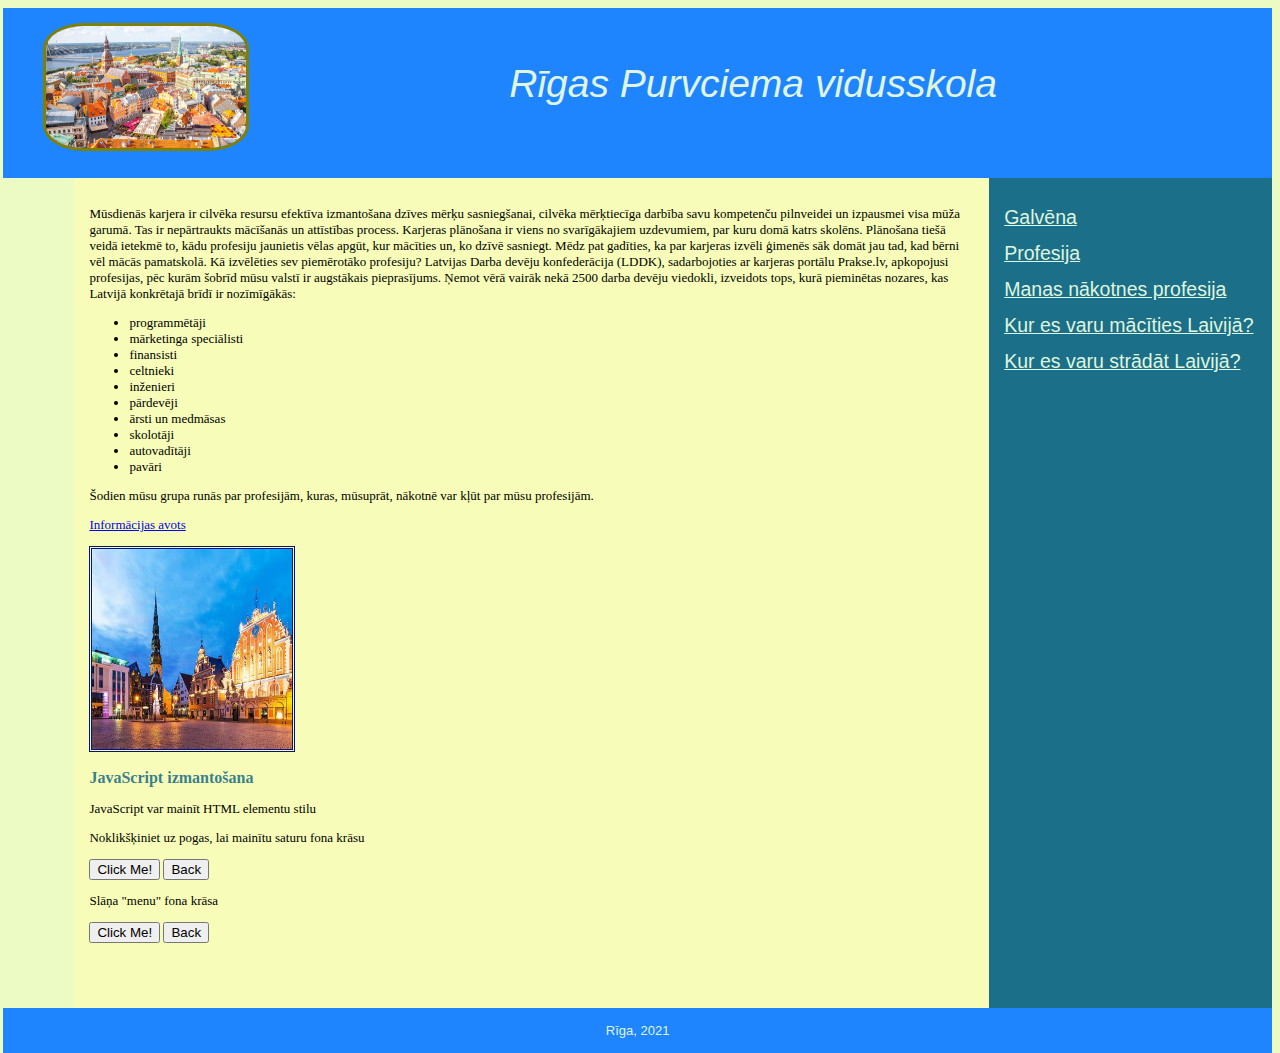
<file: index.html>
<!-- Mājas lapas dizains. Оформление сайта:background-color- цвет фона, font- шрифт... 
https://www.w3schools.com/html/default.asp-->
<!DOCTYPE html>
<html>
  <head>
    <meta charset="utf-8">
    <meta name="viewport" content="width=device-width">
    <title>repl.it</title>
    <link href="style.css" rel="stylesheet" type="text/css" />
  

<script>
function krasa1(){
  document.getElementById('menu').style.background='#6495ED';
}
</script>
<script>
function krasa2(){
  document.getElementById('menu').style.background='#808000';
}

</script>
<script>
function displayDate() {
  document.getElementById("demo").innerHTML = Date();
}
</script>
<script>
function myFunction() {
    document.getElementById("demo").innerHTML="Paragraph changed.";
}

</script>
  </head>
  <body>
    <div class="header">
     <img src="riga.jpg" width="200px">
     <p>Rīgas Purvciema vidusskola</p>
     
    </div>
    <div id="menu">

      <p><a href="index.html">Galvēna</a></p>
      <p><a href="profesija.html">Profesija</a></p>
      <p><a href="mprof.html">Manas nākotnes profesija</a></p>
      <p><a href="macibas.html">Kur es varu mācīties Laivijā?</a></p>
      <p><a href="stradat.html">Kur es varu strādāt Laivijā?</a></p>

    </div>
    <div id="content">
   <p>Mūsdienās karjera ir cilvēka resursu efektīva izmantošana dzīves mērķu sasniegšanai, cilvēka 
mērķtiecīga darbība savu kompetenču pilnveidei un izpausmei visa mūža garumā. Tas ir nepārtraukts 
mācīšanās un attīstības process.  Karjeras plānošana ir viens no svarīgākajiem uzdevumiem, par kuru  domā katrs skolēns. Plānošana tiešā veidā ietekmē to, kādu profesiju jaunietis vēlas apgūt, kur mācīties un, ko dzīvē sasniegt. Mēdz pat gadīties, ka par karjeras izvēli ģimenēs sāk domāt jau tad, kad bērni vēl mācās pamatskolā. Kā izvēlēties sev piemērotāko profesiju? 
     Latvijas Darba devēju konfederācija (LDDK), sadarbojoties ar karjeras portālu Prakse.lv,  apkopojusi profesijas, pēc kurām šobrīd mūsu valstī ir augstākais pieprasījums. Ņemot vērā vairāk nekā 2500 darba devēju viedokli, izveidots tops, kurā pieminētas nozares, kas Latvijā konkrētajā brīdī ir nozīmīgākās:
   </p>
   <ul>
     <li>programmētāji</li>
     <li>mārketinga speciālisti</li>
     <li>finansisti</li>
     <li>celtnieki</li>
     <li>inženieri</li>
     <li>pārdevēji</li>
     <li>ārsti un medmāsas</li>
     <li>skolotāji</li>
     <li>autovadītāji</li>
     <li>pavāri</li>
   </ul>
   <p>Šodien mūsu grupa runās par profesijām, kuras, mūsuprāt, nākotnē var kļūt par mūsu profesijām. </p>
   <p> <a href="https://www.creamcredit.lv/blog/pieprasitakas-profesijas-latvija" >Informācijas avots</a>  </p>
<img src="riga2.jpg" width="200px" height="200px">


<!-- JavaScript izmantošana -->
<h2>JavaScript izmantošana</h2>
<p >JavaScript var mainīt HTML elementu stilu</p>
<p>Noklikšķiniet uz pogas, lai mainītu saturu fona krāsu </p>
<button type="button" onclick="document.getElementById('content').style.background='#D3D3D3'">Click Me!</button>
<button type="button" onclick="document.getElementById('content').style.background='#fdfdb1b7'">Back</button>

<p> Slāņa "menu" fona krāsa </p>
<button type="button" onclick="krasa1()">Click Me!</button>
<button type="button" onclick="krasa2()">Back</button>

    </div>
    <div class="footer"> Rīga, 2021 </div>

    
  </body>
</html>
</file>
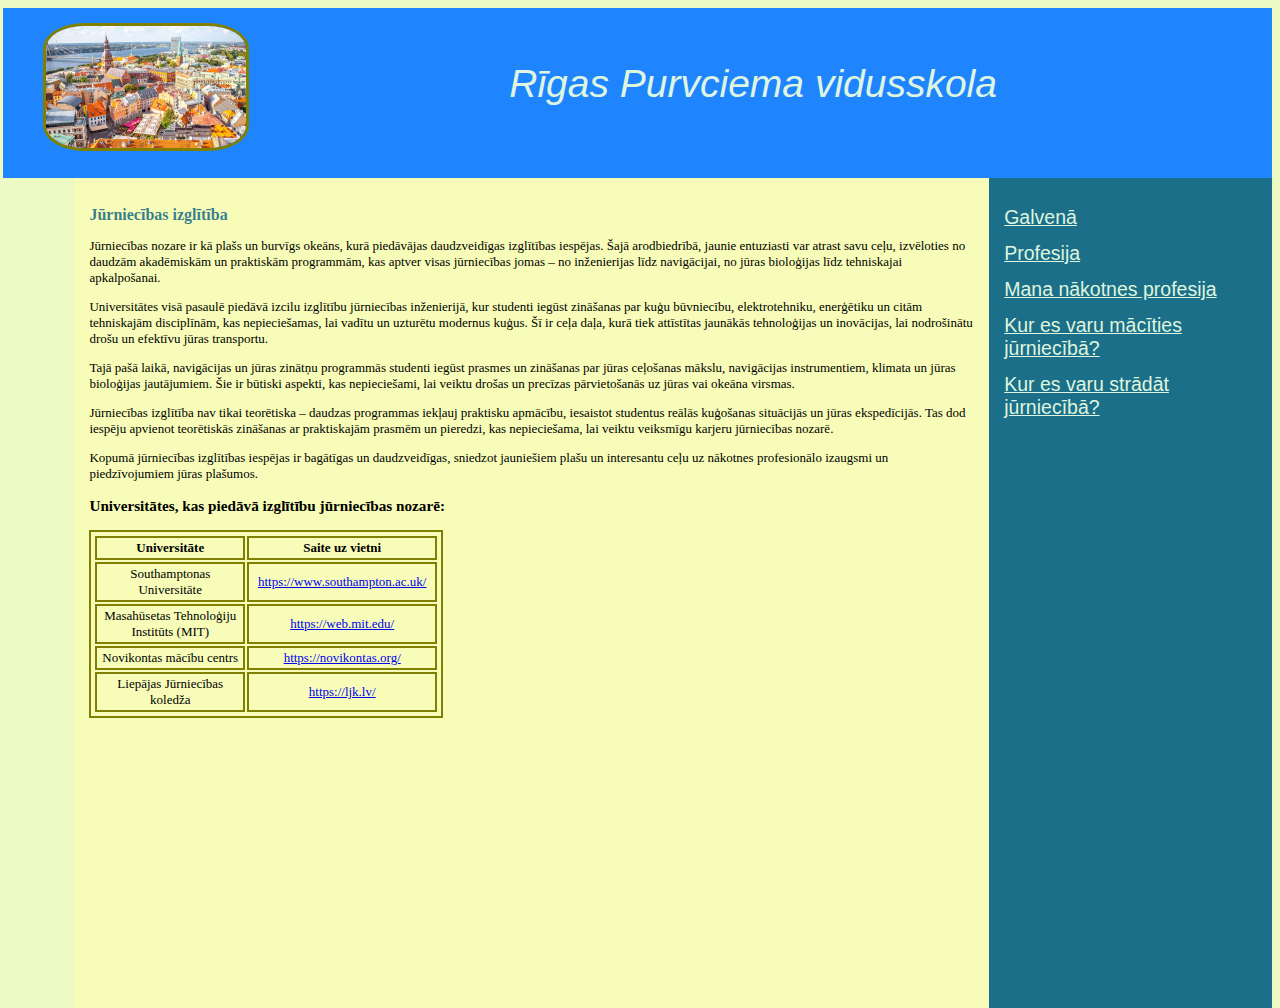
<file: macibas.html>
<!DOCTYPE html>
<html>
  <head>
    <meta charset="utf-8">
    <meta name="viewport" content="width=device-width">
    <title>repl.it</title>
    <link href="style.css" rel="stylesheet" type="text/css" />


<script>
function krasa1(){
  document.getElementById('menu').style.background='#6495ED';
}
</script>
<script>
function krasa2(){
  document.getElementById('menu').style.background='#808000';
}

</script>
<script>
function displayDate() {
  document.getElementById("demo").innerHTML = Date();
}
</script>
<script>
function myFunction() {
    document.getElementById("demo").innerHTML="Izmaiņas teksta dala.";
}

</script>
  </head>
  <body>
    <div class="header">
     <img src="riga.jpg" width="200px">
     <p>Rīgas Purvciema vidusskola</p>

    </div>
    <div id="menu">

      <p><a href="index.html">Galvenā</a></p>
      <p><a href="profesija.html">Profesija</a></p>
      <p><a href="mprof.html">Mana nākotnes profesija</a></p>
      <p><a href="macibas.html">Kur es varu mācīties jūrniecībā?</a></p>
      <p><a href="stradat.html">Kur es varu strādāt jūrniecībā?</a></p>

    </div>
    
    <div id="content">
      <h2>Jūrniecības izglītība</h2>
      <p>Jūrniecības nozare ir kā plašs un burvīgs okeāns, kurā piedāvājas daudzveidīgas izglītības iespējas. Šajā arodbiedrībā, jaunie entuziasti var atrast savu ceļu, izvēloties no daudzām akadēmiskām un praktiskām programmām, kas aptver visas jūrniecības jomas – no inženierijas līdz navigācijai, no jūras bioloģijas līdz tehniskajai apkalpošanai.</p>
      <p>Universitātes visā pasaulē piedāvā izcilu izglītību jūrniecības inženierijā, kur studenti iegūst zināšanas par kuģu būvniecību, elektrotehniku, enerģētiku un citām tehniskajām disciplīnām, kas nepieciešamas, lai vadītu un uzturētu modernus kuģus. Šī ir ceļa daļa, kurā tiek attīstītas jaunākās tehnoloģijas un inovācijas, lai nodrošinātu drošu un efektīvu jūras transportu.</p>
      <p>Tajā pašā laikā, navigācijas un jūras zinātņu programmās studenti iegūst prasmes un zināšanas par jūras ceļošanas mākslu, navigācijas instrumentiem, klimata un jūras bioloģijas jautājumiem. Šie ir būtiski aspekti, kas nepieciešami, lai veiktu drošas un precīzas pārvietošanās uz jūras vai okeāna virsmas.</p>
      <p>Jūrniecības izglītība nav tikai teorētiska – daudzas programmas iekļauj praktisku apmācību, iesaistot studentus reālās kuģošanas situācijās un jūras ekspedīcijās. Tas dod iespēju apvienot teorētiskās zināšanas ar praktiskajām prasmēm un pieredzi, kas nepieciešama, lai veiktu veiksmīgu karjeru jūrniecības nozarē.</p>
      <p>Kopumā jūrniecības izglītības iespējas ir bagātīgas un daudzveidīgas, sniedzot jauniešiem plašu un interesantu ceļu uz nākotnes profesionālo izaugsmi un piedzīvojumiem jūras plašumos.</p>

    <h3>Universitātes, kas piedāvā izglītību jūrniecības nozarē:</h3>
    <table>
      <tr>
        <th>Universitāte</th>
        <th>Saite uz vietni</th>
      </tr>
      <tr>
        <td>Southamptonas Universitāte</td>
        <td><a href="https://www.southampton.ac.uk/">https://www.southampton.ac.uk/</a></td>
      </tr>
      <tr>
        <td>Masahūsetas Tehnoloģiju Institūts (MIT)</td>
        <td><a href="https://web.mit.edu/">https://web.mit.edu/</a></td>
      </tr>
      <tr>
        <td>Novikontas mācību centrs</td>
        <td><a href="https://novikontas.org/">https://novikontas.org/</a></td>
      </tr>
      <tr>
        <td>Liepājas Jūrniecības koledža</td>
        <td><a href="https://ljk.lv/">https://ljk.lv/</a></td>
      </tr>
    </table>
    </div>
    </body>
    </html>
</file>
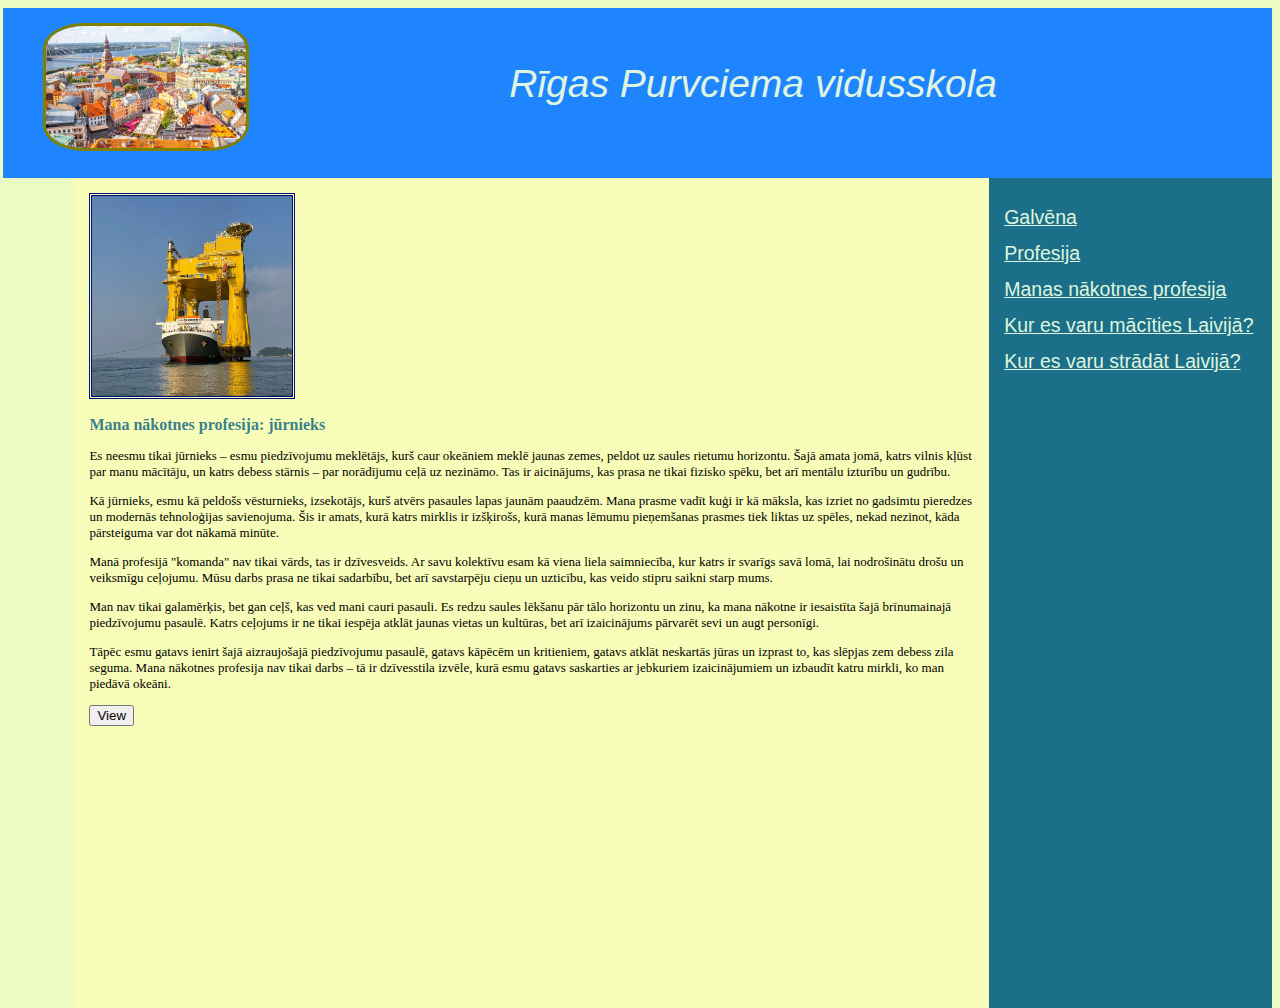
<file: mprof.html>
<!-- Mājas lapas dizains. Оформление сайта:background-color- цвет фона, font- шрифт... 
https://www.w3schools.com/html/default.asp-->
<!DOCTYPE html>
<html>
  <head>
    <meta charset="utf-8">
    <meta name="viewport" content="width=device-width">
    <title>repl.it</title>
    <link href="style.css" rel="stylesheet" type="text/css" />


<script>
function krasa1(){
  document.getElementById('menu').style.background='#6495ED';
}
</script>
<script>
function krasa2(){
  document.getElementById('menu').style.background='#808000';
}

</script>
<script>
function displayDate() {
  document.getElementById("demo").innerHTML = Date();
}
</script>
<script>
function myFunction() {
    document.getElementById("demo").innerHTML="Paragraph changed.";
}

</script>
  </head>
  <body>
    <div class="header">
     <img src="riga.jpg" width="200px">
     <p>Rīgas Purvciema vidusskola</p>

    </div>
    <div id="menu">

      <p><a href="index.html">Galvēna</a></p>
      <p><a href="profesija.html">Profesija</a></p>
      <p><a href="mprof.html">Manas nākotnes profesija</a></p>
      <p><a href="macibas.html">Kur es varu mācīties Laivijā?</a></p>
      <p><a href="stradat.html">Kur es varu strādāt Laivijā?</a></p>

    </div>
    <div id="content">
      <img src="boskalis.jpeg" width="200px" height="200px">
      <h2>Mana nākotnes profesija: jūrnieks</h2>
      <p>Es neesmu tikai jūrnieks – esmu piedzīvojumu meklētājs, kurš caur okeāniem meklē jaunas zemes, peldot uz saules rietumu horizontu. Šajā amata jomā, katrs vilnis kļūst par manu mācītāju, un katrs debess stārnis – par norādījumu ceļā uz nezināmo. Tas ir aicinājums, kas prasa ne tikai fizisko spēku, bet arī mentālu izturību un gudrību.</p>
      <p>Kā jūrnieks, esmu kā peldošs vēsturnieks, izsekotājs, kurš atvērs pasaules lapas jaunām paaudzēm. Mana prasme vadīt kuģi ir kā māksla, kas izriet no gadsimtu pieredzes un modernās tehnoloģijas savienojuma. Šis ir amats, kurā katrs mirklis ir izšķirošs, kurā manas lēmumu pieņemšanas prasmes tiek liktas uz spēles, nekad nezinot, kāda pārsteiguma var dot nākamā minūte.</p>
      <p>Manā profesijā "komanda" nav tikai vārds, tas ir dzīvesveids. Ar savu kolektīvu esam kā viena liela saimniecība, kur katrs ir svarīgs savā lomā, lai nodrošinātu drošu un veiksmīgu ceļojumu. Mūsu darbs prasa ne tikai sadarbību, bet arī savstarpēju cieņu un uzticību, kas veido stipru saikni starp mums.</p>
      <p>Man nav tikai galamērķis, bet gan ceļš, kas ved mani cauri pasauli. Es redzu saules lēkšanu pār tālo horizontu un zinu, ka mana nākotne ir iesaistīta šajā brīnumainajā piedzīvojumu pasaulē. Katrs ceļojums ir ne tikai iespēja atklāt jaunas vietas un kultūras, bet arī izaicinājums pārvarēt sevi un augt personīgi.</p>
      <p>Tāpēc esmu gatavs ienirt šajā aizraujošajā piedzīvojumu pasaulē, gatavs kāpēcēm un kritieniem, gatavs atklāt neskartās jūras un izprast to, kas slēpjas zem debess zila seguma. Mana nākotnes profesija nav tikai darbs – tā ir dzīvesstila izvēle, kurā esmu gatavs saskarties ar jebkuriem izaicinājumiem un izbaudīt katru mirkli, ko man piedāvā okeāni.</p>
      <button onclick="showGif()">View</button>
            <div id="gifContainer"></div>
          </div>

          <script>
            function showGif() {
              var gifContainer = document.getElementById('gifContainer');
              gifContainer.innerHTML = '<img src="waves-ocean.gif" alt="gifs">';
            }
          </script>
        </body>
      </html>
</file>
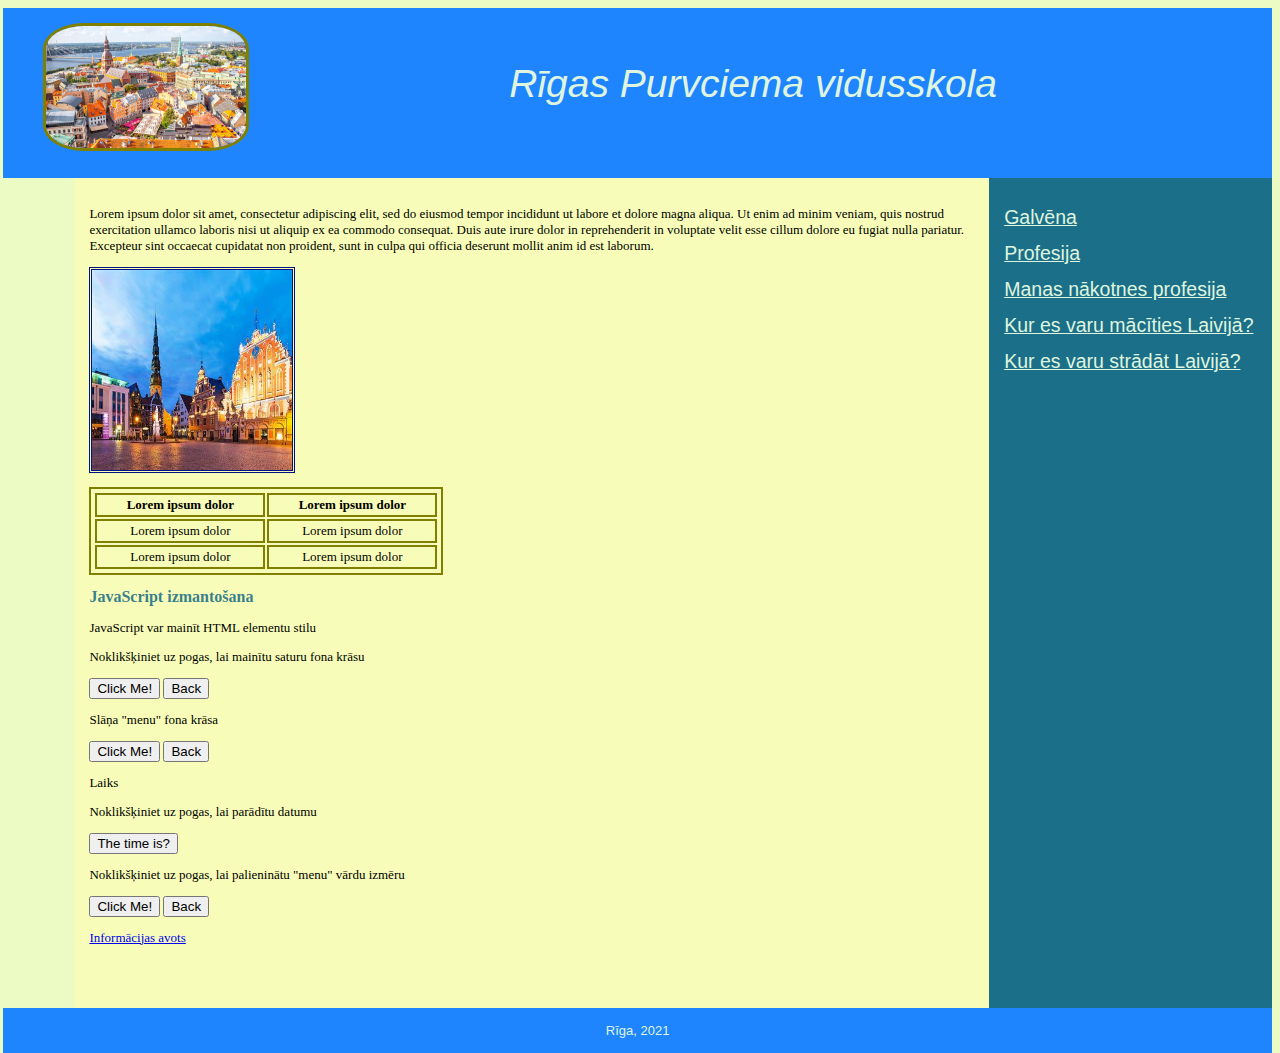
<file: profesija.html>
<!-- Mājas lapas dizains. Оформление сайта:background-color- цвет фона, font- шрифт... 
https://www.w3schools.com/html/default.asp-->
<!DOCTYPE html>
<html>
  <head>
    <meta charset="utf-8">
    <meta name="viewport" content="width=device-width">
    <title>repl.it</title>
    <link href="style.css" rel="stylesheet" type="text/css" />
  

<script>
function krasa1(){
  document.getElementById('menu').style.background='#6495ED';
}
</script>
<script>
function krasa2(){
  document.getElementById('menu').style.background='#808000';
}

</script>
<script>
function displayDate() {
  document.getElementById("demo").innerHTML = Date();
}
</script>
<script>
function myFunction() {
    document.getElementById("demo").innerHTML="Paragraph changed.";
}

</script>
  </head>
  <body>
    <div class="header">
     <img src="riga.jpg" width="200px">
     <p>Rīgas Purvciema vidusskola</p>
     
    </div>
    <div id="menu">

<p><a href="index.html">Galvēna</a></p>
<p><a href="profesija.html">Profesija</a></p>
<p><a href="mprof.html">Manas nākotnes profesija</a></p>
<p><a href="macibas.html">Kur es varu mācīties Laivijā?</a></p>
<p><a href="stradat.html">Kur es varu strādāt Laivijā?</a></p>

    </div>
    <div id="content">
   <p> Lorem ipsum dolor sit amet, consectetur adipiscing elit, sed do eiusmod tempor incididunt ut labore et dolore magna aliqua. Ut enim ad minim veniam, quis nostrud exercitation ullamco laboris nisi ut aliquip ex ea commodo consequat. Duis aute irure dolor in reprehenderit in voluptate velit esse cillum dolore eu fugiat nulla pariatur. Excepteur sint occaecat cupidatat non proident, 
sunt in culpa qui officia deserunt mollit anim id est laborum.</p>
<img src="riga2.jpg" width="200px" height="200px">

<table>
  <tr>
    <th> Lorem ipsum dolor </th>
    <th>Lorem ipsum dolor  </th>

  </tr>
  <tr>
    <td> Lorem ipsum dolor </td>
    <td> Lorem ipsum dolor </td>
  </tr>
  <tr>
    <td> Lorem ipsum dolor </td>
    <td> Lorem ipsum dolor </td>
  </tr>
</table>
<!-- JavaScript izmantošana -->
<h2>JavaScript izmantošana</h2>
<p >JavaScript var mainīt HTML elementu stilu</p>
<p>Noklikšķiniet uz pogas, lai mainītu saturu fona krāsu </p>
<button type="button" onclick="document.getElementById('content').style.background='#D3D3D3'">Click Me!</button>
<button type="button" onclick="document.getElementById('content').style.background='#fdfdb1b7'">Back</button>

<p> Slāņa "menu" fona krāsa </p>
<button type="button" onclick="krasa1()">Click Me!</button>
<button type="button" onclick="krasa2()">Back</button>
<p> Laiks</p>
<p>Noklikšķiniet uz pogas, lai parādītu datumu </p>

<button onclick="displayDate()">The time is?</button>
<p id="demo"></p>

<p>Noklikšķiniet uz pogas, lai palieninātu "menu" vārdu izmēru </p>

<button type="button" onclick="document.getElementById('menu').style.fontSize='30px'">Click Me!</button>
<button type="button" onclick="document.getElementById('menu').style.fontSize='18px'">Back</button>

<p> <a href="https://www.profesijupasaule.lv/" >Informācijas avots</a>  </p>
    </div>
    <div class="footer"> Rīga, 2021 </div>

    
  </body>
</html>
</file>
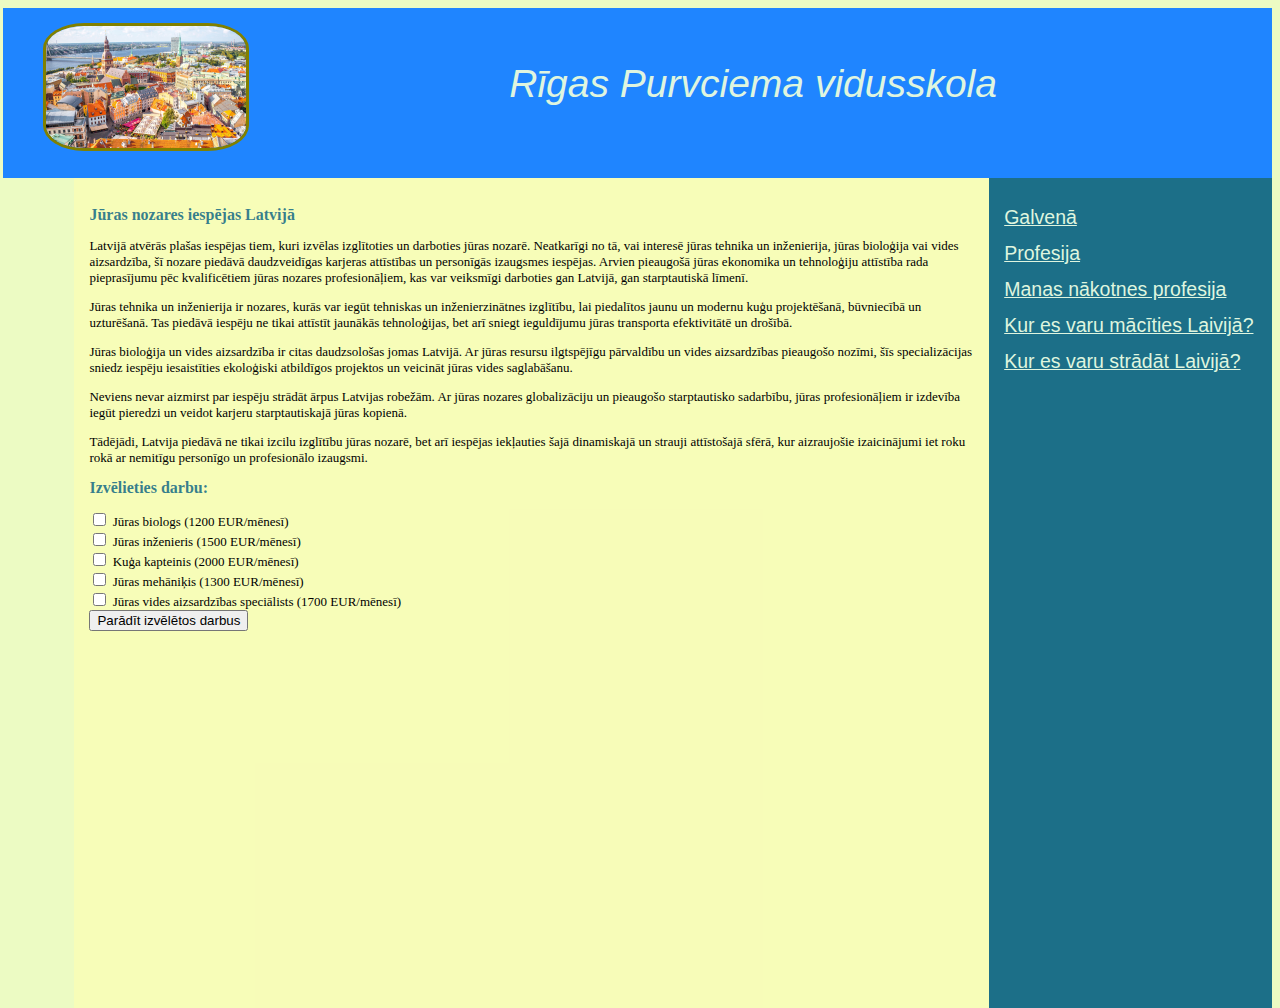
<file: stradat.html>
<!DOCTYPE html>
<html>
  <head>
    <meta charset="utf-8">
    <meta name="viewport" content="width=device-width">
    <title>repl.it</title>
    <link href="style.css" rel="stylesheet" type="text/css" />
    
  </head>
<body>
  <div class="header">
    <img src="riga.jpg" width="200px">
    <p>Rīgas Purvciema vidusskola</p>
  </div>
  <div id="menu">
    <p><a href="index.html">Galvenā</a></p>
    <p><a href="profesija.html">Profesija</a></p>
    <p><a href="mprof.html">Manas nākotnes profesija</a></p>
    <p><a href="macibas.html">Kur es varu mācīties Laivijā?</a></p>
    <p><a href="stradat.html">Kur es varu strādāt Laivijā?</a></p>
  </div>
  <div id="content">
    <h2>Jūras nozares iespējas Latvijā</h2>
    <p>Latvijā atvērās plašas iespējas tiem, kuri izvēlas izglītoties un darboties jūras nozarē. Neatkarīgi no tā, vai interesē jūras tehnika un inženierija, jūras bioloģija vai vides aizsardzība, šī nozare piedāvā daudzveidīgas karjeras attīstības un personīgās izaugsmes iespējas. Arvien pieaugošā jūras ekonomika un tehnoloģiju attīstība rada pieprasījumu pēc kvalificētiem jūras nozares profesionāļiem, kas var veiksmīgi darboties gan Latvijā, gan starptautiskā līmenī.
    </p>
    <p>Jūras tehnika un inženierija ir nozares, kurās var iegūt tehniskas un inženierzinātnes izglītību, lai piedalītos jaunu un modernu kuģu projektēšanā, būvniecībā un uzturēšanā. Tas piedāvā iespēju ne tikai attīstīt jaunākās tehnoloģijas, bet arī sniegt ieguldījumu jūras transporta efektivitātē un drošībā.
    </p>
    <p>Jūras bioloģija un vides aizsardzība ir citas daudzsološas jomas Latvijā. Ar jūras resursu ilgtspējīgu pārvaldību un vides aizsardzības pieaugošo nozīmi, šīs specializācijas sniedz iespēju iesaistīties ekoloģiski atbildīgos projektos un veicināt jūras vides saglabāšanu.
    </p>
    <p>Neviens nevar aizmirst par iespēju strādāt ārpus Latvijas robežām. Ar jūras nozares globalizāciju un pieaugošo starptautisko sadarbību, jūras profesionāļiem ir izdevība iegūt pieredzi un veidot karjeru starptautiskajā jūras kopienā.
    </p>
    <p>Tādējādi, Latvija piedāvā ne tikai izcilu izglītību jūras nozarē, bet arī iespējas iekļauties šajā dinamiskajā un strauji attīstošajā sfērā, kur aizraujošie izaicinājumi iet roku rokā ar nemitīgu personīgo un profesionālo izaugsmi.
    </p>
  <h2>Izvēlieties darbu:</h2>

    <form id="jobForm">
      
    <input type="checkbox" id="job1" name="job1" value="Darbs1" data-description="Jūras biologs: Pētīt un analizēt jūras dzīvo organismu dzīvesveidus un to mijiedarbību ar vidi." data-salary="1200">
    <label for="job1">Jūras biologs (1200 EUR/mēnesī)</label><br>
      
    <input type="checkbox" id="job2" name="job2" value="Darbs2" data-description="Jūras inženieris: Projektēt un uzturēt jūras infrastruktūru un tehnoloģijas." data-salary="1500">
    <label for="job2">Jūras inženieris (1500 EUR/mēnesī)</label><br>
      
    <input type="checkbox" id="job3" name="job3" value="Darbs3" data-description="Kuģa kapteinis: Vadīt un pārvaldīt kuģi, nodrošinot drošu un efektīvu navigāciju." data-salary="2000">
    <label for="job3">Kuģa kapteinis (2000 EUR/mēnesī)</label><br>
      
    <input type="checkbox" id="job4" name="job4" value="Darbs4" data-description="Jūras mehāniķis: Remontēt un uzturēt kuģa mehānismus un aprīkojumu." data-salary="1300">
<label for="job4">Jūras mehāniķis (1300 EUR/mēnesī)</label><br>
      
    <input type="checkbox" id="job5" name="job5" value="Darbs5" data-description="Jūras vides aizsardzības speciālists: Izstrādāt un īstenot pasākumus jūras vides aizsardzībai un ilgtspējībai." data-salary="1700">
<label for="job5">Jūras vides aizsardzības speciālists (1700 EUR/mēnesī)</label><br>

      
    <button type="button" onclick="displaySelectedJobs()">Parādīt izvēlētos darbus</button>    </form>

    
    <p id="selectedJobs"></p>

    <script> 
      function displaySelectedJobs() 
      { 
        var selectedJobs = []; 
        var totalSalary = 0; 
        var checkboxes = document.querySelectorAll('input[type=checkbox]:checked'); 
        checkboxes.forEach(function(checkbox) { 
          selectedJobs.push({ description: checkbox.dataset.description, salary: parseInt(checkbox.dataset.salary) }); 
          totalSalary += parseInt(checkbox.dataset.salary); 
        }); 
        var selectedJobsElement = document.getElementById('selectedJobs'); 
        if (selectedJobs.length === 0) { 
          selectedJobsElement.textContent = 'Nav izvēlētu darbu.'; 
        } else { 
          var displayText = 'Izvēlētie darbi:\n'; 
          selectedJobs.forEach(function(job) { 
            displayText += job.description + ' (Sākotnējā alga: ' + job.salary + ' EUR/mēnesī)\n'; 
          }); 
          displayText += 'Kopējā alga: ' + totalSalary + ' EUR/mēnesī'; 
          selectedJobsElement.textContent = displayText; 
        } 
      }
    </script>
  </div>
</body>
</html>
</
</file>
<file: style.css>
/*  Mājas lapas dizains. Оформление сайта:background-color- цвет фона, font- шрифт... 
https://www.w3schools.com/css/default.asp*/
body {
    background-color:rgba(229, 250, 171, 0.712);
    font-family: "Verdana";
    font-size: 13px;
   }
h1 {
    color:#A52A2A;
    font-size:18px;
   }
h2 {
    font-size: 16px;
     color: #005c80c9;
   }
p {
  color: black;
  text-align: left;
}
/*  Mājas lapas dizains. Оформление изображений, округление изображений 
https://www.w3schools.com/css/css3_images.asp */
img{
  border-style: double;
  border-color: #001380;
}
/* Dizains. Оформление изображений, рамки 
https://www.w3schools.com/cssref/sel_class.asp */
/* Dizains. Цвета рамок 
https://www.w3schools.com/css/css_border.asp */
/*  Mājas lapas dizains. Оформление изображений, округление изображений 
https://www.w3schools.com/css/css3_images.asp */
/*  Klases "dotted" un "dashed" noformējums. Оформление классов "dotted" и "dashed"   */
.dotted {
  border-style: dotted;
  border-color: orange;
  border-radius: 50%;
  }
  
.dashed {
  border-style: dashed;
  border-color: green;
  border-radius: 12px;
  }

  /*  Mājas lapas dizains. Оформление изображений, рамки 
https://www.w3schools.com/csSref/sel_id.asp */
/*  ID selektoru "solid" un "ridge" noformējums. Оформление ID селекторов "solid" и "ridge"  */
#solid {
  border: 6px;
  border-style: solid;
  border-color: rgb(9, 153, 236); 
  color:brown;
  }
#ridge {
  border: 6px;
  border-style: ridge;
  border-color: rgb(11, 38, 239); 
  }



div {
   /*float: left;*/
 padding: 15px; 
  float: right;
}

 #menu{
width: 20%;
height:800px;
background-color:#005c80e1;
color:rgb(205, 226, 205);
font-family: Georgia, Arial, Helvetica, sans-serif;


}
 #menu a{
color:rgb(223, 245, 223);
font-size:150%;
 }
#content {
background-color:#fdfdb19c;
width:70%;
height:800px;

}
table, th, td {
  width: 40%;
  border: 2px solid #808000;
  padding: 2px;
  margin-top:10px;
  text-align: center;
}

.footer {
  float: center;
  background-color: rgb(31, 133, 255);
  color: rgb(223, 245, 223);
  width: 98%;
  text-align: center;
  font-family: "Arial", sans-serif;
}
.header {
  float: center;
  background: rgb(31, 133, 255);
  width: 98%;
  height: 140px;
  font-family: "Arial", sans-serif;
}
.header p{
color:rgb(223, 245, 223);
text-align: center;
font-style: italic;
font-size:300%;
font-family: Georgia, Arial, Helvetica, sans-serif;
}
/* Attēla noapaļošana
https://www.w3schools.com/css/css3_images.asp */ 
.header img {
border-radius: 20%;
border-style: solid;
border-color: #808000;
float: left;
margin-left: 25px;

}
</file>
